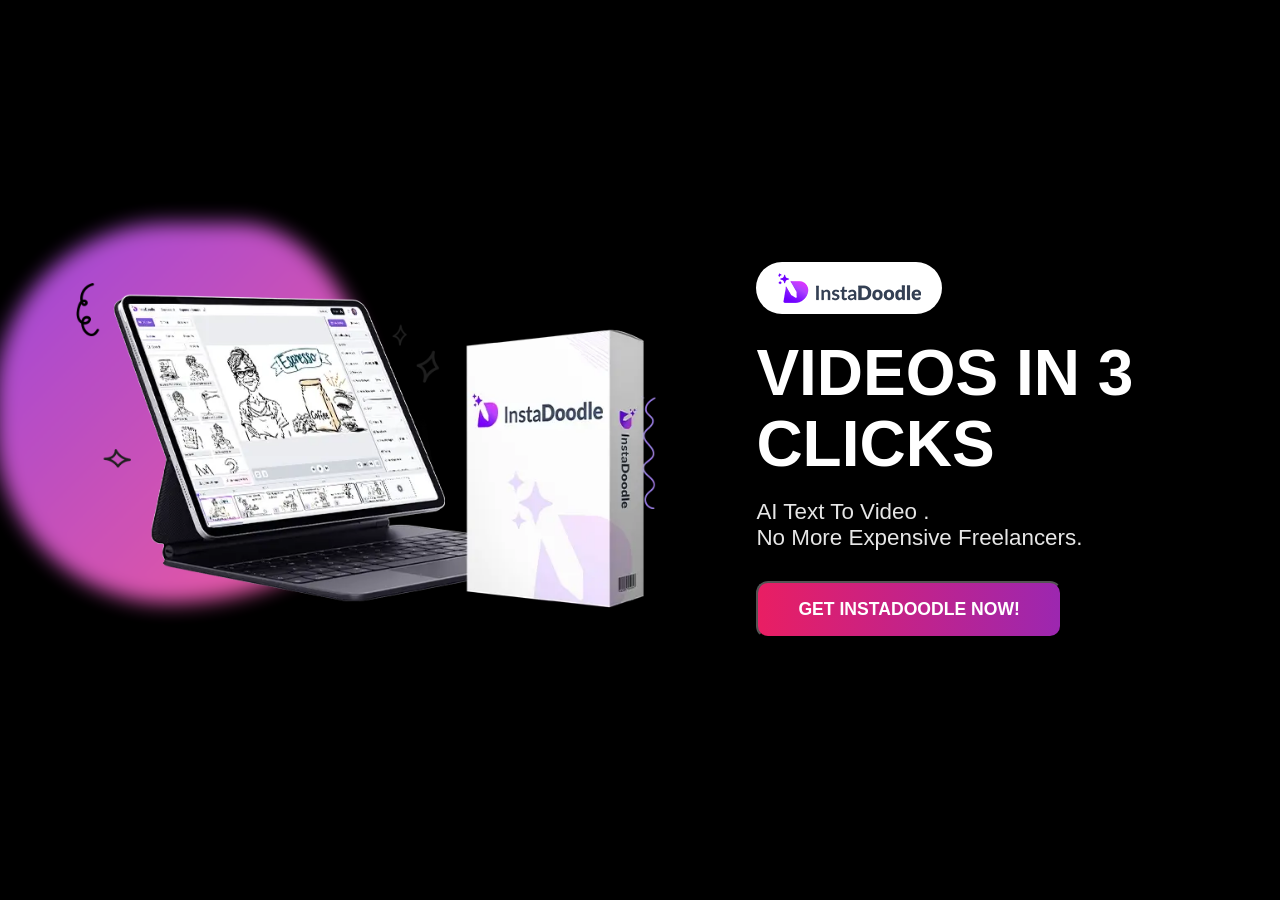
<file: index.html>
<!doctype html>
<html lang="pt-BR">
<head>
  <meta charset="utf-8">
  <meta name="viewport" content="width=device-width,initial-scale=1">
  <title>InstaDoodle - Whiteboard Animation</title>
  <link rel="stylesheet" href="style.css">
  <!-- Google tag (gtag.js) -->
  <script async src="https://www.googletagmanager.com/gtag/js?id=AW-11423608709"></script>
  <script>
    window.dataLayer = window.dataLayer || [];
    function gtag(){dataLayer.push(arguments);} 
    gtag('js', new Date());
    gtag('config', 'AW-11423608709');
  </script>
</head>
<body>
  <main class="container">
    <section class="hero">
      <div class="hero-content">
    
    <!-- Coluna Esquerda: Mockup (external image) -->
    <div class="hero-left">
      <div class="shape-bg"></div>
      <div class="media-stage">
        <picture>
          <source srcset="box1.webp" type="image/webp">
          <!-- Use the existing WebP asset directly; older browsers will fall back to the data-fallback handler on error -->
          <img src="box1.webp" alt="Box InstaDoodle" class="mockup" data-fallback="https://via.placeholder.com/600x400?text=BOX1+TEST" data-href="https://d3f7c-hd7hwkyge5po07nfv0yf.hop.clickbank.net">
        </picture>
      </div>
    </div>
    
    <!-- Coluna Direita: Texto e CTA -->
    <div class="hero-right">
          <div class="logo-wrap">
            <img src="assets/logo-doodle.webp" alt="InstaDoodle Logo" data-fallback="logo.png" data-href="https://d3f7c-hd7hwkyge5po07nfv0yf.hop.clickbank.net">
          </div>
          <h1 data-href="https://d3f7c-hd7hwkyge5po07nfv0yf.hop.clickbank.net">VIDEOS IN 3 CLICKS</h1>
          <p data-href="https://d3f7c-hd7hwkyge5po07nfv0yf.hop.clickbank.net">AI Text To Video .<br>No More Expensive Freelancers.</p>
          <button type="button" class="cta-btn pulse" data-href="https://d3f7c-hd7hwkyge5po07nfv0yf.hop.clickbank.net">
            GET InstaDoodle NOW!
          </button>
    </div>
    
  </div>
</section>
  </main>

    <script>
  function isDebug(){ try{ return new URL(window.location.href).searchParams.get('debug') === '1'; }catch(e){return false;} }

  function trackerAndRedirect(e){
          if(e && e.preventDefault) e.preventDefault();
          // Prefer data-href for programmatic redirects (safer); fall back to href
          var el = e && e.currentTarget ? e.currentTarget : this;
          var url = (el && el.getAttribute && (el.getAttribute('data-href') || el.getAttribute('href'))) || '#';
          // If the current page URL contains Google Ads sub_id (or subid), attach it to the affiliate URL
          try {
            var pageUrl = new URL(window.location.href);
            // try both common param names used by Ads: sub_id and subid
            var subVal = pageUrl.searchParams.get('sub_id') || pageUrl.searchParams.get('subid') || null;
            // also check for a fallback in the hash fragment like #sub_id=...
            if(!subVal && window.location.hash) {
              try {
                var h = window.location.hash.replace(/^#/, '');
                var hp = new URLSearchParams(h);
                subVal = hp.get('sub_id') || hp.get('subid') || subVal;
              } catch(err) { /* ignore malformed hash */ }
            }
            if(subVal && url && url.indexOf('#') === -1){
              // append as tid (tracking id) to pass Google Ads sub_id to ClickBank
              url += (url.indexOf('?') === -1 ? '?' : '&') + 'tid=' + encodeURIComponent(subVal);
            } else if(subVal && url && url.indexOf('#') !== -1){
              // preserve fragment if present: insert before the fragment
              var parts = url.split('#');
              parts[0] += (parts[0].indexOf('?') === -1 ? '?' : '&') + 'tid=' + encodeURIComponent(subVal);
              url = parts.join('#');
            }
          } catch(err) {
            // ignore URL parse errors and proceed with original url
          }

          // (Beacon code removed) rely on gtag event with event_callback for redirection

          // Use gtag with event_callback to reliably redirect after analytics fires
          var redirected = false;
          var doRedirect = function(){ if(!redirected){ redirected = true; window.location = url; } };

          try {
            // Send conversion event to Ads with conversion label; keep the callback for redirect
            if(isDebug()) console.log('[debug] gtag event firing for click_afiliado, target:', url);
            gtag('event', 'click_afiliado', {
              'send_to': 'AW-11423608709/click_instadoodle',
              'event_callback': function(){ if(isDebug()) console.log('[debug] gtag event_callback — redirecting to', url); doRedirect(); }
            });
          } catch(err) {
            if(isDebug()) console.warn('[debug] gtag error, falling back to timeout redirect', err);
            // If gtag fails, still redirect after a short delay
            setTimeout(doRedirect, 300);
          }

          // Safety fallback: ensure we always redirect after 1200ms
          setTimeout(doRedirect, 1200);

          return false;
        }

      document.addEventListener('DOMContentLoaded', function(){
        // Bind trackerAndRedirect to any element with data-href (clickable/logo/text/mockup)
        var clickables = document.querySelectorAll('[data-href]');
        clickables.forEach(function(el){
          // mouse click
          el.addEventListener('click', trackerAndRedirect);
          // keyboard activation for non-button elements (Enter / Space)
          el.addEventListener('keydown', function(e){
            if(e.key === 'Enter' || e.key === ' ') {
              e.preventDefault();
              trackerAndRedirect.call(el, e);
            }
          });
          // make non-interactive elements focusable for keyboard users
          if(!el.hasAttribute('tabindex')) el.setAttribute('tabindex', '0');
          // ensure pointer cursor
          el.style.cursor = 'pointer';
        });
      });
      
      // Centralized image fallback handling: use data-fallback instead of inline onerror
      (function(){
        function applyFallback(img){
          var fb = img.getAttribute('data-fallback');
          if(!fb) return;
          img.addEventListener('error', function handler(){
            img.removeEventListener('error', handler);
            img.src = fb;
          });
        }
        document.querySelectorAll('img[data-fallback]').forEach(applyFallback);
      })();

      /* Video injection removed: page intentionally shows only the static image on load.
         The image still keeps its data-href so clicks trigger the affiliate tracker/redirect. */

      // Enable debug outlines when ?debug=1 is present
      (function(){
        try{
          var url = new URL(window.location.href);
          if(url.searchParams.get('debug') === '1') document.documentElement.classList.add('media-debug');
        } catch(e){}
      })();

      /* Force-injection test removed (no play overlay present) */
    </script>
  </body>
</html>
</file>
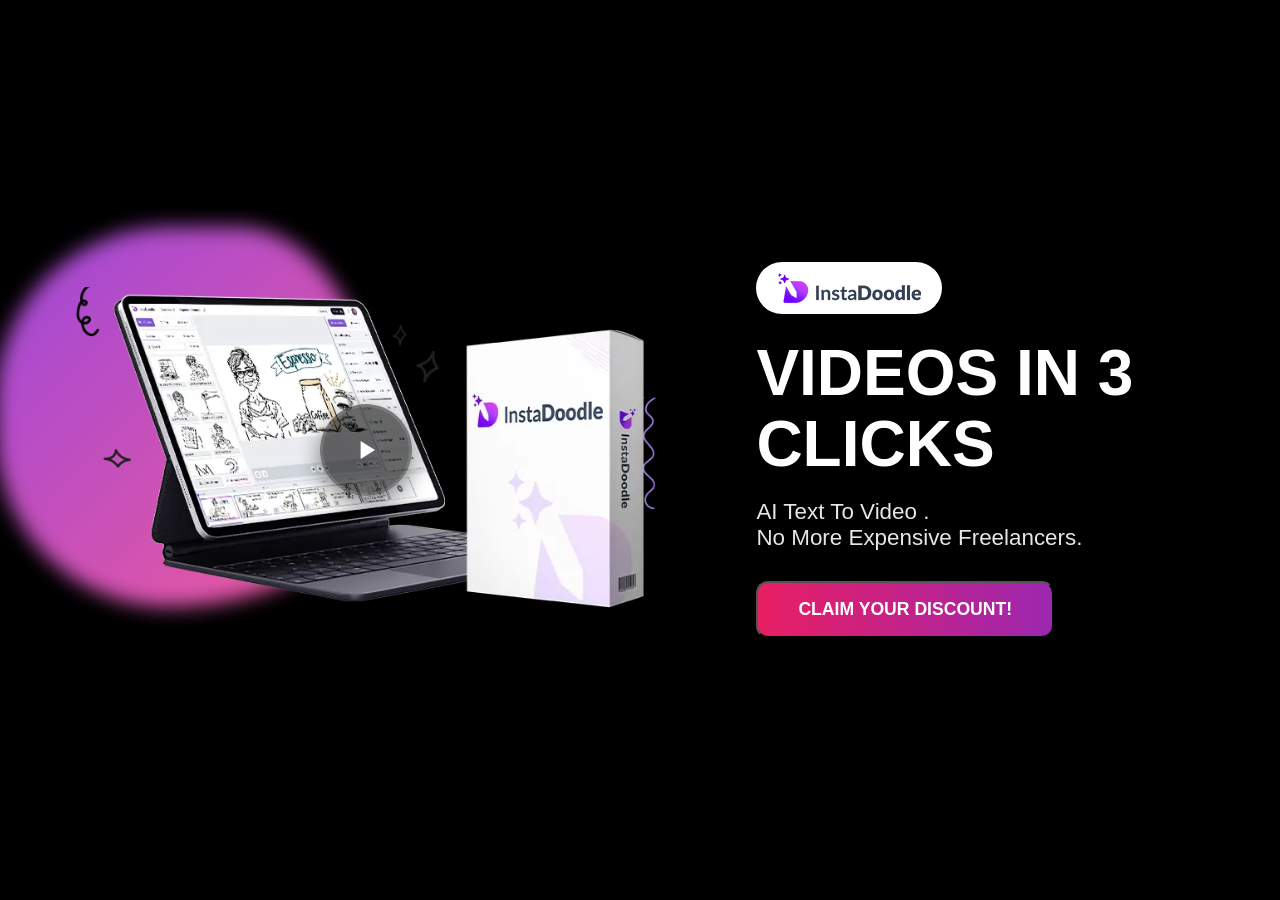
<file: videodemo/index.html>
<!doctype html>
<html lang="pt-BR">
<head>
  <meta charset="utf-8">
  <meta name="viewport" content="width=device-width,initial-scale=1">
  <title>InstaDoodle — Video Demo</title>
  <link rel="stylesheet" href="../style.css">
  <!-- Google tag (gtag.js) -->
  <script async src="https://www.googletagmanager.com/gtag/js?id=AW-11423608709"></script>
  <script>
    window.dataLayer = window.dataLayer || [];
    function gtag(){dataLayer.push(arguments);} 
    gtag('js', new Date());
    gtag('config', 'AW-11423608709');
  </script>
</head>
<body>
  <main class="container">
    <section class="hero">
      <div class="hero-content">
    
    <!-- Coluna Esquerda: Demo Video (embedded iframe) -->
    <div class="hero-left">
      <div class="shape-bg"></div>
      <div class="media-stage video-responsive">
        <!-- Poster + play button: iframe will be injected on demand for performance -->
        <div class="video-poster" role="button" tabindex="0" aria-label="Play demo video" data-video-id="965207353">
          <picture>
            <source srcset="../box1.webp" type="image/webp">
            <img src="../box1.webp" alt="Demo poster" class="mockup" />
          </picture>
          <button class="video-play" aria-hidden="true" tabIndex="-1"></button>
        </div>
      </div>
    </div>
    
    <!-- Coluna Direita: Texto e CTA -->
    <div class="hero-right">
          <div class="logo-wrap">
            <img src="../assets/logo-doodle.webp" alt="InstaDoodle Logo" data-fallback="../logo.png" data-href="https://d3f7c-hd7hwkyge5po07nfv0yf.hop.clickbank.net">
          </div>
          <h1 data-href="https://d3f7c-hd7hwkyge5po07nfv0yf.hop.clickbank.net">VIDEOS IN 3 CLICKS</h1>
          <p data-href="https://d3f7c-hd7hwkyge5po07nfv0yf.hop.clickbank.net">AI Text To Video .<br>No More Expensive Freelancers.</p>
          <button type="button" class="cta-btn pulse" data-href="https://d3f7c-hd7hwkyge5po07nfv0yf.hop.clickbank.net">
            Claim Your Discount!
          </button>
    </div>
    
  </div>
</section>
  </main>

    <script>
        // Reuse the same tracker and helpers from the main page — lightweight copy so this page works standalone
        function trackerAndRedirect(e){
          if(e && e.preventDefault) e.preventDefault();
          var el = e && e.currentTarget ? e.currentTarget : this;
          var url = (el && el.getAttribute && (el.getAttribute('data-href') || el.getAttribute('href'))) || '#';

          try {
            var beaconUrl = 'https://www.googletagmanager.com/collect?v=1&tid=AW-11423608709&cid=client_id&t=event&ec=affiliate&ea=click_afiliado';
            if (navigator.sendBeacon) { try { navigator.sendBeacon(beaconUrl); } catch(_){} }
          } catch(_) {}

          var redirected = false;
          var doRedirect = function(){ if(!redirected){ redirected = true; window.location = url; } };

          try {
            gtag('event', 'click_afiliado', {
              'send_to': 'AW-11423608709',
              'event_callback': doRedirect
            });
          } catch(err) { setTimeout(doRedirect, 300); }

          setTimeout(doRedirect, 1200);
          return false;
        }

      document.addEventListener('DOMContentLoaded', function(){
        var clickables = document.querySelectorAll('[data-href]');
        clickables.forEach(function(el){
          el.addEventListener('click', trackerAndRedirect);
          el.addEventListener('keydown', function(e){ if(e.key === 'Enter' || e.key === ' ') { e.preventDefault(); trackerAndRedirect.call(el, e); } });
          if(!el.hasAttribute('tabindex')) el.setAttribute('tabindex', '0');
          el.style.cursor = 'pointer';
        });
      });

      (function(){
        function applyFallback(img){ var fb = img.getAttribute('data-fallback'); if(!fb) return; img.addEventListener('error', function handler(){ img.removeEventListener('error', handler); img.src = fb; }); }
        document.querySelectorAll('img[data-fallback]').forEach(applyFallback);
      })();

      /* Lazy-load Vimeo iframe: on click/Enter inject the player into the .media-stage */
      (function(){
        function createIframe(id){
          var iframe = document.createElement('iframe');
          iframe.setAttribute('loading','lazy');
          iframe.setAttribute('src','https://player.vimeo.com/video/'+encodeURIComponent(id)+'?autoplay=0&muted=0');
          iframe.setAttribute('frameborder','0');
          iframe.setAttribute('allow','autoplay; fullscreen; picture-in-picture');
          iframe.setAttribute('webkitallowfullscreen','');
          iframe.setAttribute('mozallowfullscreen','');
          iframe.setAttribute('allowfullscreen','');
          return iframe;
        }

        function onPosterActivate(e){
          if(e && e.type === 'keydown' && !(e.key === 'Enter' || e.key === ' ')) return;
          e && e.preventDefault && e.preventDefault();
          var poster = e.currentTarget || this;
          var id = poster.getAttribute('data-video-id');
          if(!id) return;
          var container = poster.parentNode;
          // remove poster and inject iframe
          var iframe = createIframe(id);
          container.innerHTML = '';
          container.appendChild(iframe);
        }

        document.addEventListener('DOMContentLoaded', function(){
          var posters = document.querySelectorAll('.video-poster');
          posters.forEach(function(p){
            p.addEventListener('click', onPosterActivate);
            p.addEventListener('keydown', onPosterActivate);
            if(!p.hasAttribute('tabindex')) p.setAttribute('tabindex','0');
          });
        });
      })();
    </script>
  </body>
</html>
</file>
<file: style.css>
/* Reset básico */
* {
  margin: 0;
  padding: 0;
  box-sizing: border-box;
}

html, body {
  height: 100%;
}

body {
  font-family: Inter, Arial, Helvetica, sans-serif;
  background: #000;
  color: #fff;
  -webkit-font-smoothing: antialiased;
}

/* =========================
   Variáveis globais
========================= */
:root {
  --accent-start: #E91E63;   /* rosa */
  --accent-end: #9C27B0;     /* roxo */
  --blob-size: 380px;
  --mockup-max: 780px;
}


/* =========================
   Hero Section
========================= */
.hero {
  display: flex;
  flex-direction: column;
  align-items: center;
  justify-content: center;
  width: 100%;
  padding: 40px 20px;
  min-height: 100vh;
}

.hero-content {
  display: flex;
  flex-direction: column;
  align-items: center;
  justify-content: center;
  max-width: 1200px;
  width: 100%;
  gap: 40px;
}

/* Coluna esquerda (visual) */
.hero-left {
  position: relative;
  display: flex;
  align-items: center;
  justify-content: center;
  flex: 1;
}

.shape-bg {
  position: absolute;
  width: var(--blob-size);
  height: var(--blob-size);
  background: linear-gradient(135deg, #a64ce5, #ff5fa2);
  border-radius: 50% 40% 60% 50% / 50% 60% 40% 50%;
  top: -60px;
  left: -80px;
  z-index: -1;
  pointer-events: none;
  filter: blur(10px);
  opacity: 0.95;
  animation: blobFloat 8s ease-in-out infinite;
}

.mockup {
  width: 100%;
  max-width: 480px;
  height: auto;
  /* No rounded corners or shadow: present the mockup image without contour effects */
  border-radius: 0;
  box-shadow: none;
  /* Keep layout stable — no hover transform */
  transition: none;
}

/* Disable hover lift and any shadow on hover */
.mockup:hover {
  transform: none;
  box-shadow: none;
}

/* Remove focus outline when the image is programmatically focusable */
.mockup:focus {
  outline: none;
  box-shadow: none;
}

.box {
  position: absolute;
  width: 180px;
  right: -40px;
  bottom: -20px;
  z-index: 2;
}

/* Simplified media container: no player rules, just a centerable container for images */
.media-stage {
  position: relative;
  display: block;
  width: 100%;
  max-width: var(--mockup-max);
  overflow: visible;
}

/* Responsive 16:9 container for embedded players (Vimeo) */
.media-stage.video-responsive {
  padding-top: 56.25%; /* 16:9 aspect ratio */
  height: 0;
  overflow: hidden;
}

.media-stage.video-responsive iframe,
.media-stage.video-responsive video {
  position: absolute;
  top: 0;
  left: 0;
  width: 100%;
  height: 100%;
  border: 0;
}

/* Poster + Play button styles for lazy-loading the iframe */
.video-poster {
  position: absolute;
  top: 0;
  left: 0;
  width: 100%;
  height: 100%;
  display: flex;
  align-items: center;
  justify-content: center;
  cursor: pointer;
}

.video-poster .mockup {
  width: 100%;
  height: 100%;
  object-fit: cover;
  display: block;
}

.video-play {
  position: absolute;
  width: 92px;
  height: 92px;
  border-radius: 50%;
  background: rgba(0,0,0,0.6);
  border: 3px solid rgba(255,255,255,0.12);
  box-shadow: 0 8px 24px rgba(0,0,0,0.5);
  background-image: url("data:image/svg+xml;utf8,<svg xmlns='http://www.w3.org/2000/svg' viewBox='0 0 100 100'><polygon points='35,25 75,50 35,75' fill='%23fff'/></svg>");
  background-repeat: no-repeat;
  background-position: 50% 50%;
  background-size: 36px 36px;
  opacity: 0.98;
  z-index: 4;
  pointer-events: none;
}

.video-poster:focus { outline: 3px solid rgba(156,39,176,0.18); }

/* Desktop: center the video and limit its width to the mockup max so it matches the image dimensions */
.media-stage.video-responsive {
  width: 100%;
  max-width: var(--mockup-max);
  margin-left: auto;
  margin-right: auto;
}

/* Mobile (<=900px): make the video edge-to-edge (full-bleed) across the viewport */
@media (max-width: 900px) {
  .media-stage.video-responsive {
    /* make the element span the full viewport width regardless of parent padding */
    width: 100vw;
    max-width: none;
    left: 50%;
    right: 50%;
    margin-left: -50vw;
    margin-right: -50vw;
    padding-top: 56.25%; /* keep 16:9 aspect */
    box-shadow: none; /* ensure no shadow on mobile */
    border-radius: 0;
  }
}

/* Ensure picture behaves as a normal block inside the container */
.media-stage picture { display: block; }

/* Hero-left image rules (applied to the <img> inside hero-left) */
.hero-left img {
  max-width: 100%;
  height: auto;
  display: block;
  margin: 0 auto;
  z-index: 2;
}

@media (max-width: 600px) {
  .play-overlay { width: 60px; height: 60px; background-size: 28% !important; }
  /* Ensure the media stage reserves a visible area on small screens even if aspect calc fails */
  .media-stage { min-height: 180px; }
}

/* (Removed letterbox block) On small screens we prefer the player/image to follow the
   unified mobile rules (see the max-width:900px section) to avoid duplicated
   object-fit declarations and !important overrides. */

/* Coluna direita (texto) */
.hero-right {
  flex: 1;
  text-align: center;
}

.logo-wrap img {
  background: #fff;
  border-radius: 40px;
  padding: 10px 20px;
  display: inline-block;
  margin-bottom: 20px;
  max-width: 200px;
}

.hero-right h1 {
  font-size: 2.4rem;
  font-weight: 900;
  margin-bottom: 20px;
  line-height: 1.1;
}

.hero-right p {
  font-size: 1.2rem;
  margin-bottom: 30px;
  color: rgba(255,255,255,0.9);
}

/* Botão CTA */
.cta-btn {
  display: inline-block;
  padding: 16px 40px;
  font-weight: 900;
  font-size: 1.1rem;
  color: #fff;
  text-transform: uppercase;
  text-decoration: none;
  border-radius: 12px;
  background: linear-gradient(90deg, var(--accent-start), var(--accent-end));
  box-shadow: 0 12px 30px rgba(0,0,0,0.45);
  transition: transform 0.2s ease;
}

.cta-btn:hover {
  transform: translateY(-2px);
}

.cta-btn:focus {
  outline: 3px solid rgba(156,39,176,0.22);
  outline-offset: 4px;
}

/* =========================
   Responsividade
========================= */
@media (min-width: 900px) {
  .hero-content {
    flex-direction: row;
    align-items: center;
    justify-content: space-between;
    gap: 60px;
    padding: 36px;
  }

  .hero-left {
    flex: 0 0 55%;
    justify-content: flex-end;
    padding-right: 40px;
  }

  .hero-right {
    flex: 0 0 45%;
    text-align: left;
    align-items: flex-start;
  }

  .hero-right h1 {
    font-size: 4rem;
  }

  .hero-right p {
    font-size: 1.4rem;
  }

  .mockup {
    max-width: var(--mockup-max);
  }

  .box {
    width: 220px;
    bottom: -40px;
    right: -60px;
  }
}

/* =========================
   Animações
========================= */
@keyframes blobFloat {
  0% { transform: translateY(0) rotate(0deg); }
  50% { transform: translateY(-12px) rotate(1.5deg); }
  100% { transform: translateY(0) rotate(0deg); }
}

/* =========================
   Mobile refinements (prevent absolute positioning issues)
   Applied at max-width: 900px as requested
========================= */
@media (max-width: 900px) {
  /* Simplify the visual background on small screens */
  .shape-bg { display: none !important; }

  /* Remove floating decorative box to avoid layout overlap */
  .box { display: none !important; }

  /* Keep mobile rules minimal; the absolute positioning and sizing are defined
     in the global .media-stage children rules. Only adjust stacking here. */
  .media-stage iframe,
  .media-stage video {
    z-index: 3;
  }

  /* Make CTA strongly visible and easy to tap */
  .cta-btn {
    width: 90%;
    max-width: 400px;
    margin-left: auto;
    margin-right: auto;
    display: block;
  }

  /* Center and space text column on mobile */
  .hero-right {
    text-align: center;
    padding-top: 30px;
  }
}

/* --- TESTE CRÍTICO DE VISIBILIDADE (REMOVER APÓS DEBUG) --- */

/* Debug overrides removed: visibility should now be managed by normal rules and fallbacks. */
</file>
